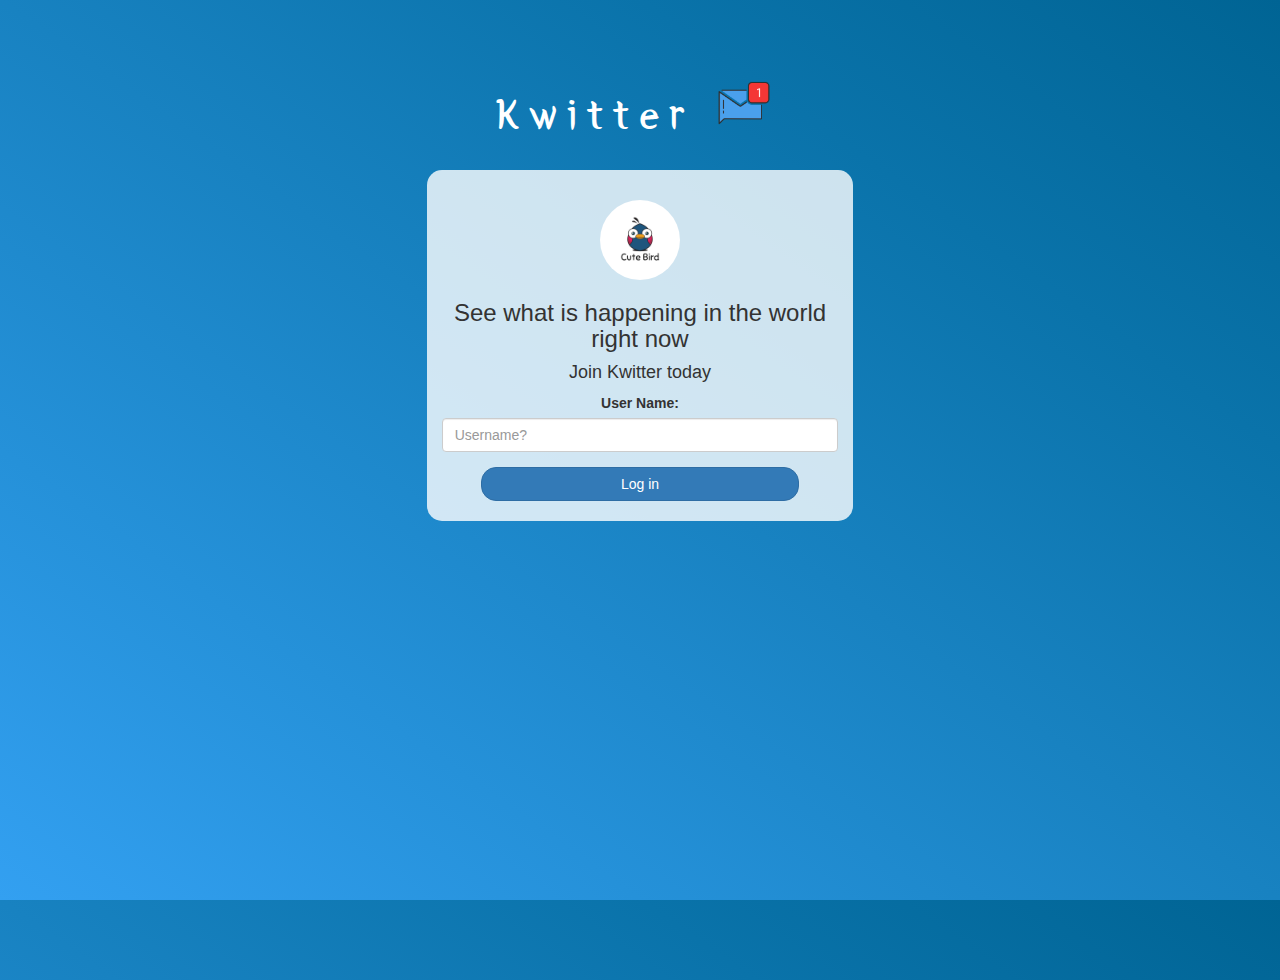
<file: index.html>
<!DOCTYPE html>
<html>
<head>
	<title>Kwitter</title>
<link href="https://fonts.googleapis.com/css?family=Yeon+Sung&display=swap" rel="stylesheet"><meta name="viewport" content="width=device-width, initial-scale=1">

<link rel="stylesheet" href="https://maxcdn.bootstrapcdn.com/bootstrap/3.4.0/css/bootstrap.min.css">
<script src="https://ajax.googleapis.com/ajax/libs/jquery/3.4.1/jquery.min.js"></script>
<script src="https://maxcdn.bootstrapcdn.com/bootstrap/3.4.0/js/bootstrap.min.js"></script>

<link rel="stylesheet" type="text/css" href="style.css">
<script src="kwitter.js"></script>
</head>
<body>
<center>
	<h1 class="header">	
		Kwitter	<sup>
	<img src="m2.png">
	</sup>
</h1>
	<div class="col-lg-4 col-md-6 col-sm-6 col-xs-11 login_div">
	<img src="logo.png" class="logo">
		<h3 >See what is happening in the world right now</h3>
		<h4 >Join Kwitter today</h4>
		<div class="form-group">
		  <label >User Name:</label>
			<input type="text" id="user_name" class="form-control" placeholder="Username?">
		</div>
		<button id="login_button" class="btn btn-primary" onclick="adduser()">Log in</button>
		<br><br>
	</div>
</center>
</body>
</html>
</file>
<file: style.css>
html, body
{
  height: 100%;
  margin: 0;
}

body
{
background-image: linear-gradient(to right top, #33a0f1, #2591d9, #1882c1, #0a73aa, #006494);
}

.header
{
	color: white;font-family: 'Yeon Sung';font-size: 45px;letter-spacing: 10px;margin-top: 80px;
}
.header img
{
	width: 80px;margin-left: -15px;
}

.login_div
{
	background: rgba(255,255,255,0.8);float: none;border-radius: 15px;
}

.logo
{
	width: 80px;margin-top: 30px;border-radius: 40px;
}

#login_button
{
	width: 80%;border-radius: 15px;
}

.room_name
{
	cursor: pointer;
	font-size: 20px;
}


#logout
{
	font-size: 20px; float: right;
}


#output
{
	padding: 10px; width:80%;background: rgba(255,255,255,0.8);border-radius: 15px;
}

.input_div_room_page
{
	width: 80%;
}

.input_div label
{
	color: white;font-size: 20px;
}


.input_div_message_page
{
	position: fixed;bottom: 0px;width: 100%;background: rgba(255,255,255,0.8);
}
.input_div_message_page label
{
	color: black;
}
.input_div_message_page #msg
{
	width: 80%;
}
.input_div_message_page button
{
	margin-top: 15px;
	width: 50%; 
}
.color_white
{
	color: white
}

.user_tick
{
	width:20px;
}
.message_h4
{
	padding-left:5px;color:grey;
}
.input_div_message_page{
	position:fixed;
	bottom:0px;
	width:80%;
	background:blue;
}
.input_div_message_page #msg{
	margin-top:10px;
	width:75%;
}
.input_div_message_page button{
	margin-top: 50px;
	width:25%;
}
</file>
